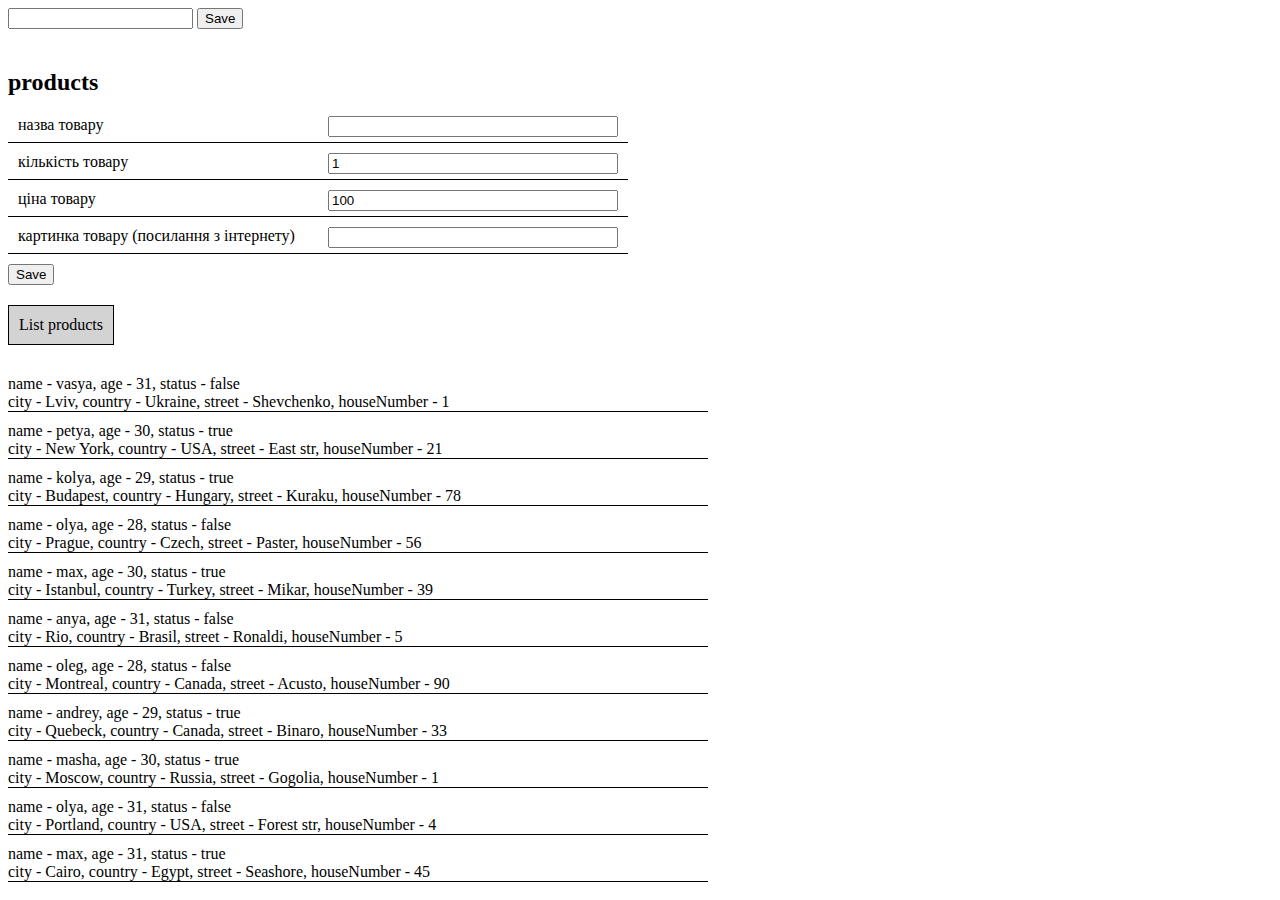
<file: lesson-5/index.html>
<!DOCTYPE html>
<html lang="en">
<head>
    <meta charset="UTF-8">
    <meta http-equiv="X-UA-Compatible" content="IE=edge">
    <meta name="viewport" content="width=device-width, initial-scale=1.0">
    <title>Lesson 5</title>

    <style>
        .title {
            margin-top: 40px;
        }
        #products label {
            display: grid;
            grid-template-columns: repeat(2, 1fr);
            grid-gap: 20px;
            max-width: 600px;
            margin-bottom: 10px;
            padding: 0 10px 5px;
            border-bottom: 1px solid #000;
        }
        a {
            color: #000;
            margin-top: 20px;
            display: inline-block;
            border: 1px solid #000;
            text-decoration: none;
            padding: 10px;
            background-color: lightgray;
        }
        .wrap-users {
            margin-top: 30px;
        }
    </style>
</head>
<body>

    <form id="getName" action="index2.html">
        <input type="text" name="name" >
        <button>Save</button>
    </form>

    <h2 class="title">products</h2>
    <form id="products">
        <label>
            назва товару
            <input type="text" name="name">
        </label>
        <label>
            кількість товару
            <input type="number" step="1" name="quantity" min="1" value="1">
        </label>
        <label>
            ціна товару
            <input type="number" step="1" name="price" min="1" value="100">
        </label>
        <label>
            картинка товару (посилання з інтернету)
            <input type="text" name="src">
        </label>
        <button>Save</button>
    </form>
    <a href='list.html'>List products</a>

    <div class="wrap-users">
        
    </div>
    
    <script src="main.js"></script>
</body>
</html>
</file>
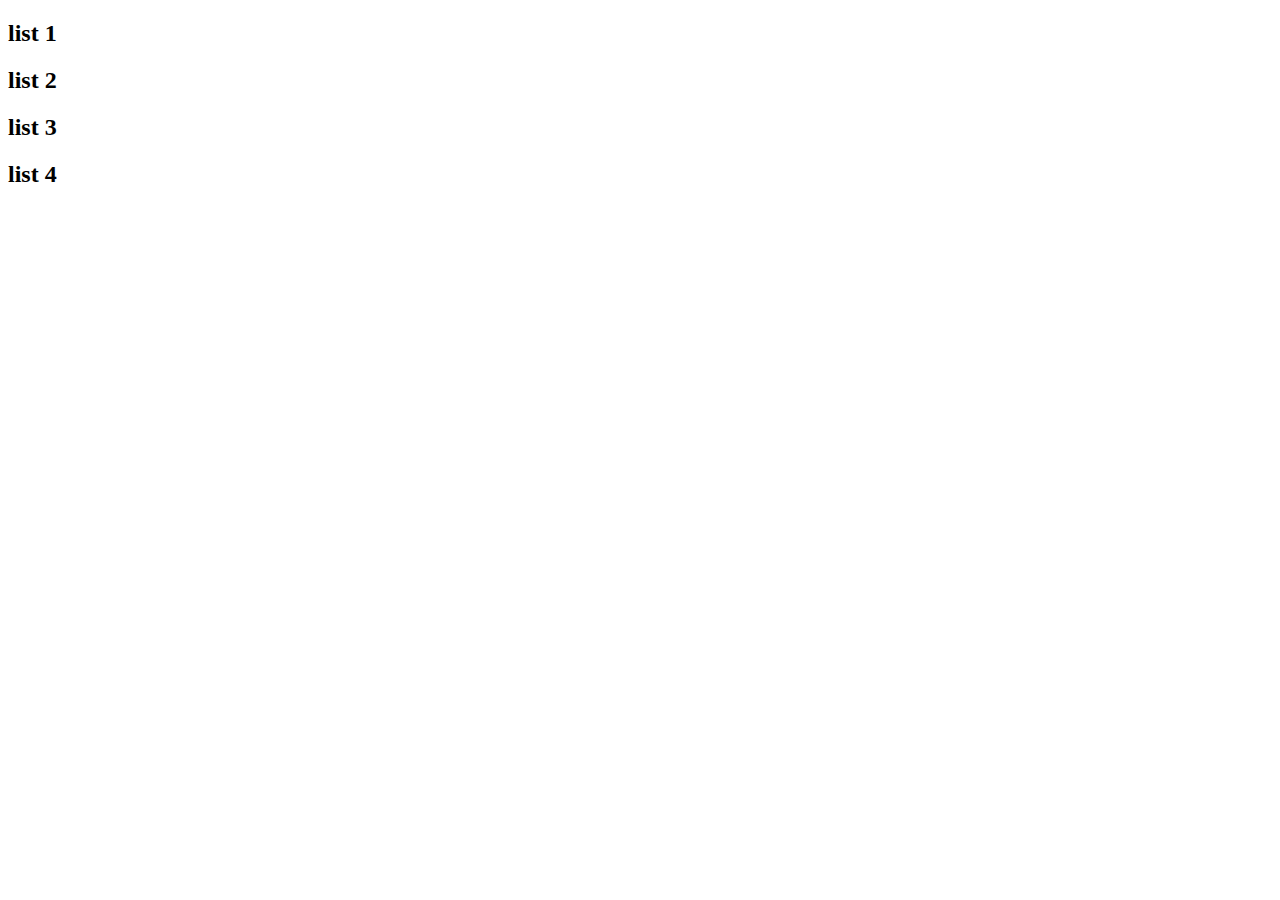
<file: lesson-6/index.html>
<!DOCTYPE html>
<html lang="en">
<head>
    <meta charset="UTF-8">
    <meta http-equiv="X-UA-Compatible" content="IE=edge">
    <meta name="viewport" content="width=device-width, initial-scale=1.0">
    <title>Document</title>
</head>
<body>
    <h2>list 1</h2>
    <ul class="list_1"></ul>

    <h2>list 2</h2>
    <ul class="list_2"></ul>

    <h2>list 3</h2>
    <ul class="list_3"></ul>
    <ul class="list_3-comments"></ul>

    <h2>list 4</h2>
    <ul class="list_4"></ul>
    <ul class="list_4-posts"></ul>
    <ul class="list_4-comments"></ul>

    <script src="main.js"></script>
</body>
</html>
</file>
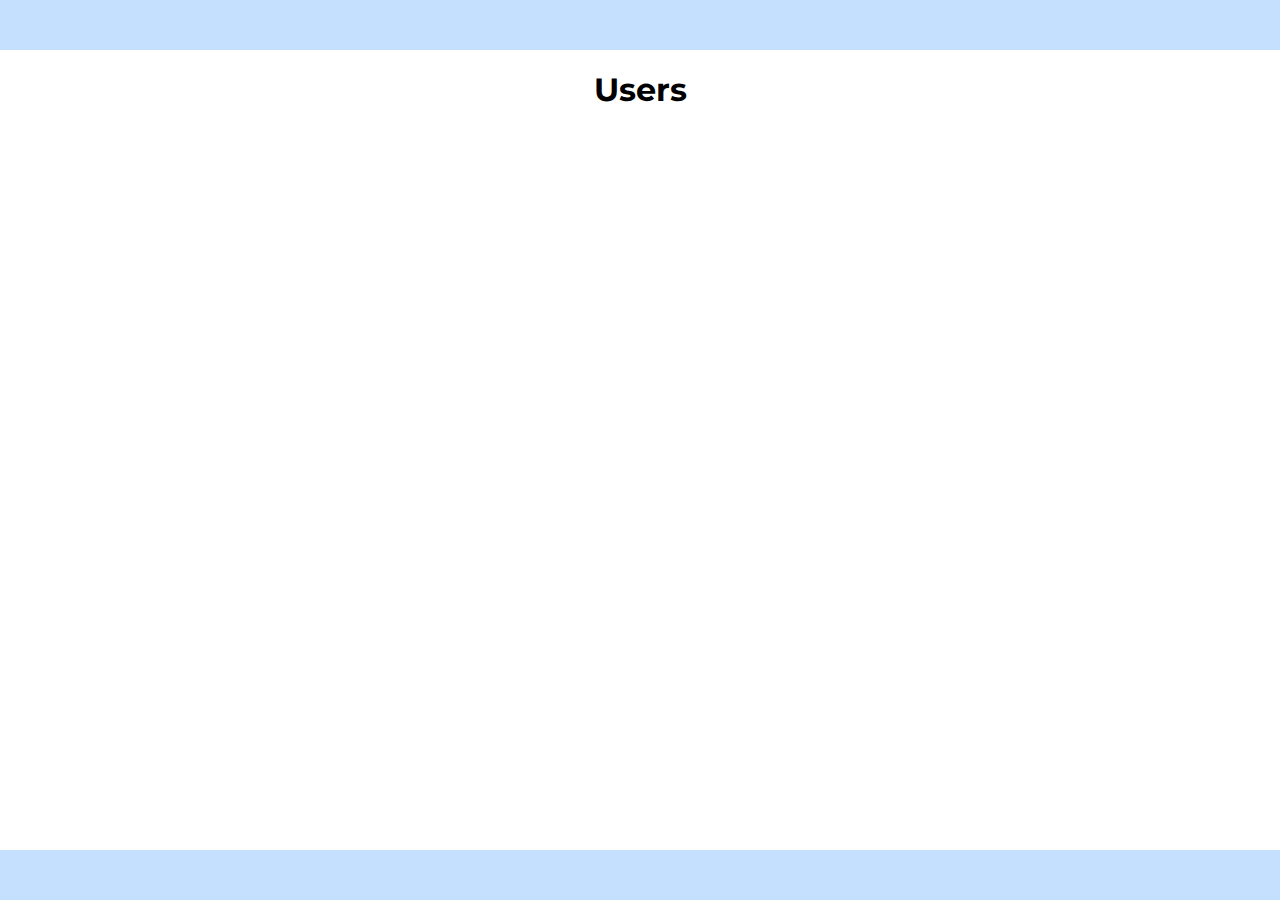
<file: project-js/index.html>
<!DOCTYPE html>
<html lang="en">
<head>
    <meta charset="UTF-8">
    <meta http-equiv="X-UA-Compatible" content="IE=edge">
    <meta name="viewport" content="width=device-width, initial-scale=1.0">
    <link href="https://fonts.googleapis.com/css2?family=Montserrat&display=swap" rel="stylesheet">
    <link rel="stylesheet" href="css/style.css">
    <title>USER</title>
</head>
<body>
    <div class="wrap">
        <div class="content">
            <div class="header-decor"></div>
            <h1 class="title">Users</h1>
            <ul class="users"></ul>
        </div>
        <div class="footer-decor"></div>
    </div>
    
    <script src="js/main.js"></script>
</body>
</html>
</file>
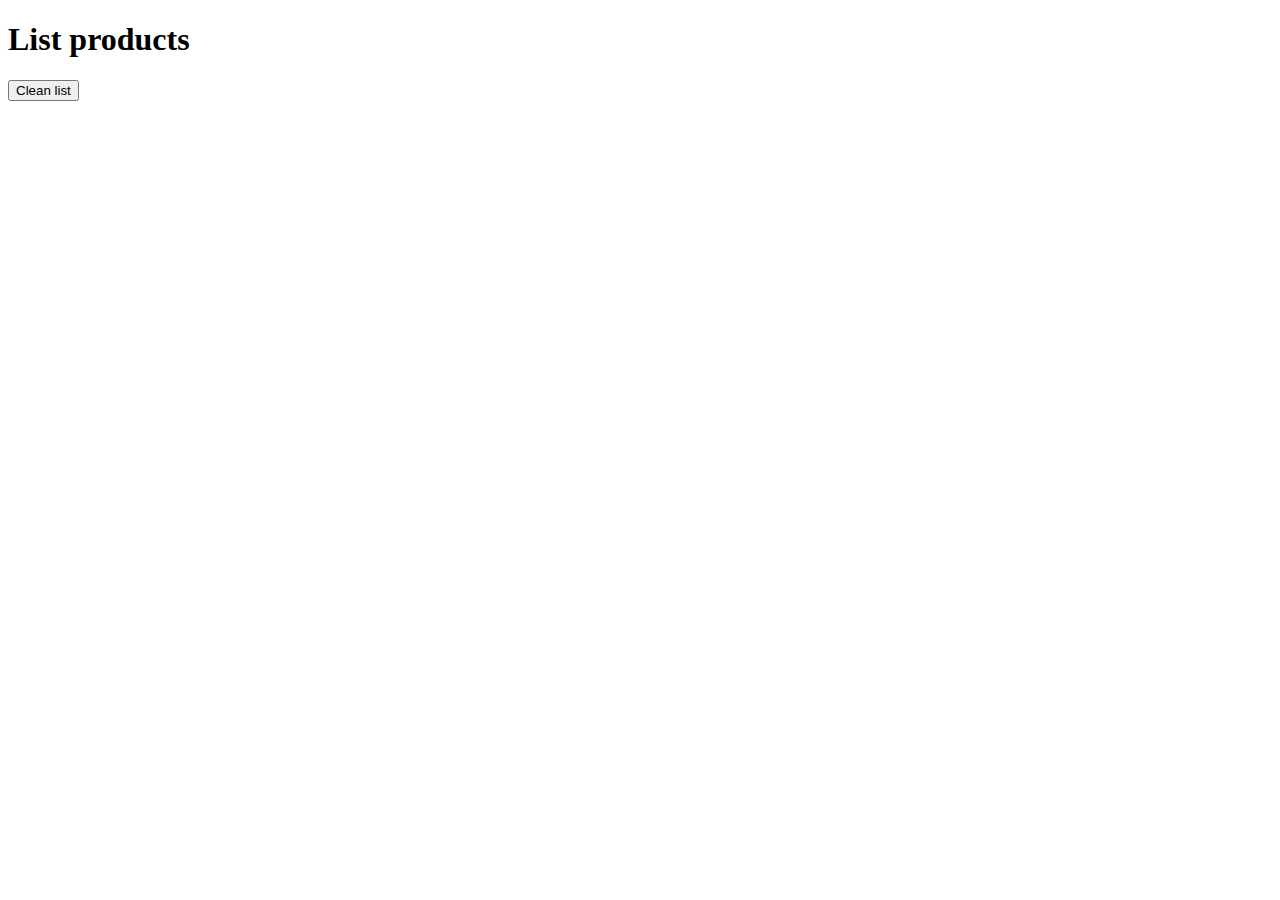
<file: lesson-5/list.html>
<!DOCTYPE html>
<html lang="en">
<head>
    <meta charset="UTF-8">
    <meta http-equiv="X-UA-Compatible" content="IE=edge">
    <meta name="viewport" content="width=device-width, initial-scale=1.0">
    <title>List products</title>
</head>
<body>
    <h1>List products</h1>

    <button class="btn-cleanList">Clean list</button>
    <ul class="list"></ul>

    <script>
        let listHTML = document.querySelector('.list');
        let listJson = JSON.parse(localStorage.getItem('goods'));

        listJson.forEach((product, index) => {
            let li = document.createElement('li');
            li.setAttribute('id', index);
            li.innerHTML = `<button class="btn-remove" onclick="remove(event)">X</button>
                            <h3>Name - ${product.name}</h3>
                            <p>Quantity - ${product.quantity}</p>
                            <p>Price - ${product.price}</p>
                            <img src="${product.src}" alt="">`;
            listHTML.append(li);
        });

        let btnRemove = document.querySelector('.btn-remove');
        function remove() {
            let element = event.target.closest('li');
            let idElement = element.getAttribute('id');

            element.remove();
            listJson.splice(idElement, 1);
            localStorage.setItem('goods', JSON.stringify(listJson));
        }

        let btnCleanList = document.querySelector('.btn-cleanList');
        btnCleanList.addEventListener('click', function () {
            listHTML.innerHTML = ``;
            localStorage.removeItem('goods');
        })
    </script>
</body>
</html>
</file>
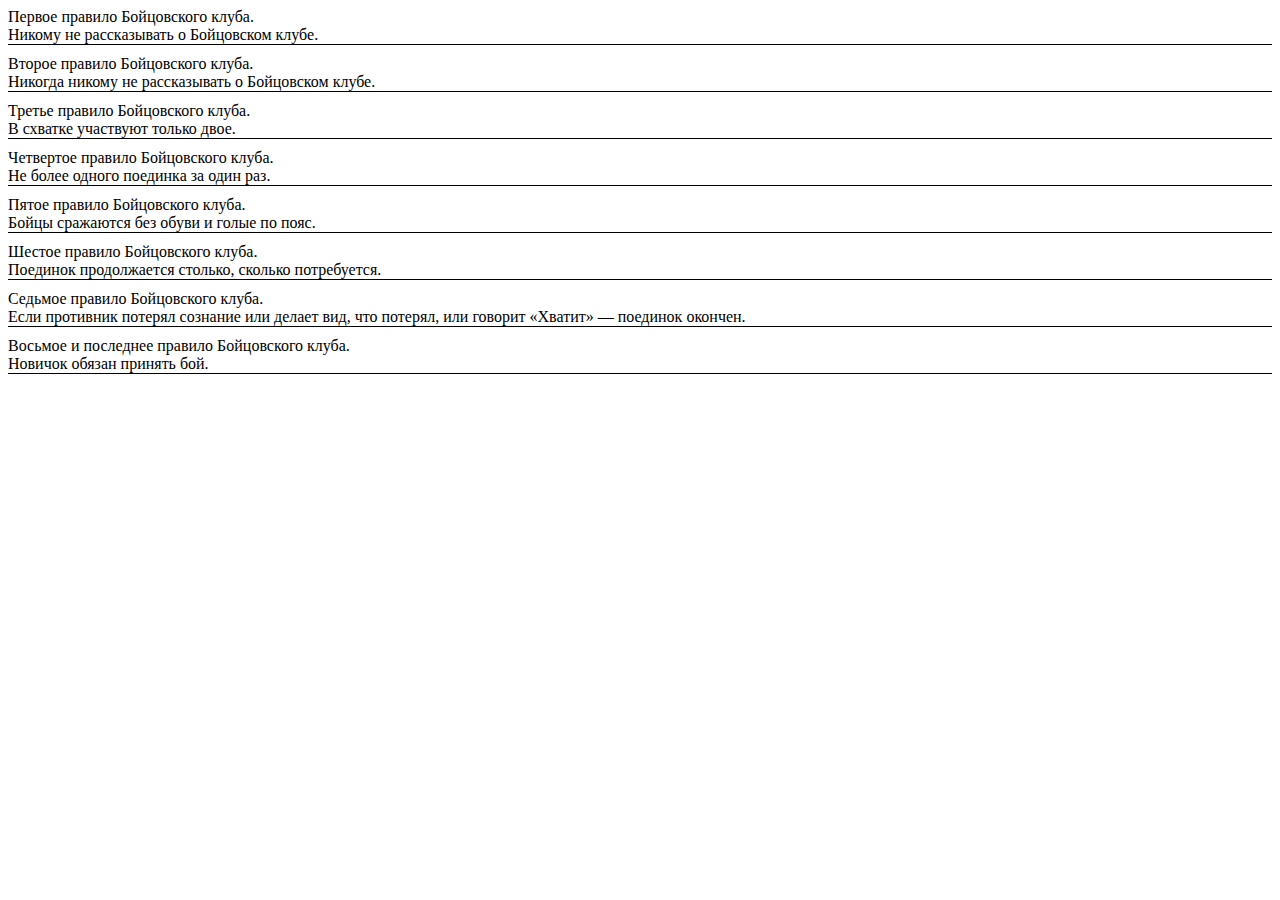
<file: lesson-5/rule.html>
<!DOCTYPE html>
<html lang="en">
<head>
    <meta charset="UTF-8">
    <meta http-equiv="X-UA-Compatible" content="IE=edge">
    <meta name="viewport" content="width=device-width, initial-scale=1.0">
    <title>Document</title>
    <style>
        .wrap > div {
            border-bottom: 1px solid #000;
            margin-bottom: 10px;
        }
    </style>
</head>
<body>
    <div class="wrap"></div>
    
    <script>
        // Є масив котрий характеризує правила.Створити скрипт який ітерує цей масив, та робить з кожне правило в окремому блоці.
        // При цому в блоці, номер правила записати в свій блок, текст правила записати в свій окремий блок.
        // Результатом відпрацювання скріпта повинна бути структура яка міститься в блоці wrap файла rule.html

        let rules = [
                {
                    title: 'Первое правило Бойцовского клуба.',
                    body: 'Никому не рассказывать о Бойцовском клубе.'
                },
                {
                    title: 'Второе правило Бойцовского клуба.',
                    body: 'Никогда никому не рассказывать о Бойцовском клубе.'
                },
                {
                    title: 'Третье правило Бойцовского клуба.',
                    body: 'В схватке участвуют только двое.'
                },
                {
                    title: 'Четвертое правило Бойцовского клуба.',
                    body: 'Не более одного поединка за один раз.'
                },
                {
                    title: 'Пятое правило Бойцовского клуба.',
                    body: 'Бойцы сражаются без обуви и голые по пояс.'
                },
                {
                    title: 'Шестое правило Бойцовского клуба.',
                    body: 'Поединок продолжается столько, сколько потребуется.'
                },
                {
                    title: 'Седьмое правило Бойцовского клуба.',
                    body: 'Если противник потерял сознание или делает вид, что потерял, или говорит «Хватит» — поединок окончен.'
                },
                {
                    title: 'Восьмое и последнее правило Бойцовского клуба.',
                    body: 'Новичок обязан принять бой.'
                },
            ]
        let wrap = document.querySelector('.wrap');

        for (const rule of rules) {
            let div = document.createElement('div');
            div.innerHTML = `<div>
                                ${rule.title}
                            </div>
                            <div>
                                ${rule.body}
                            </div>`;
            wrap.append(div);
        }
        
    </script>
</body>
</html>
</file>
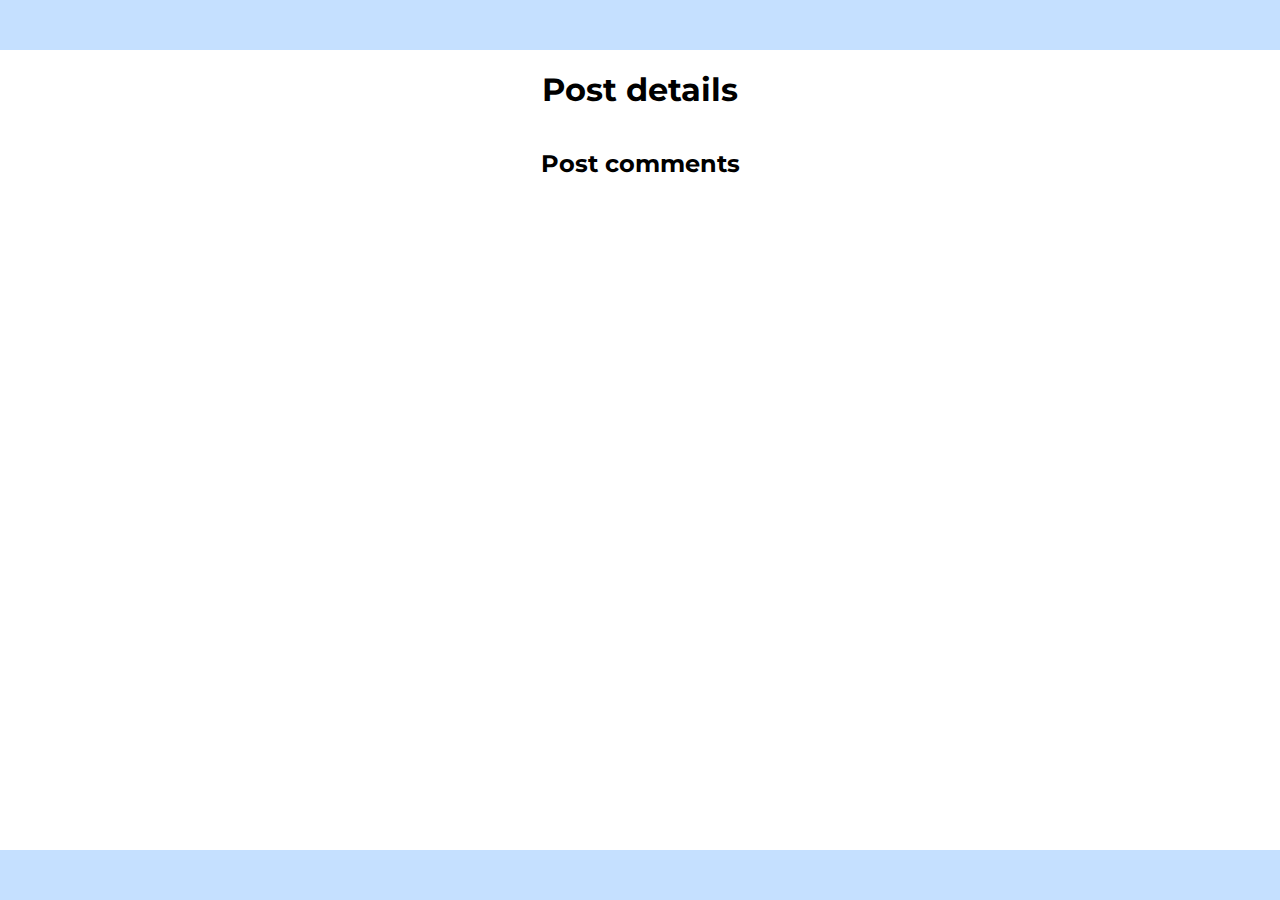
<file: project-js/post-details.html>
<!DOCTYPE html>
<html lang="en">

<head>
    <meta charset="UTF-8">
    <meta http-equiv="X-UA-Compatible" content="IE=edge">
    <meta name="viewport" content="width=device-width, initial-scale=1.0">
    <link href="https://fonts.googleapis.com/css2?family=Montserrat&display=swap" rel="stylesheet">
    <link rel="stylesheet" href="css/style.css">
    <title>POST DETAILS</title>
</head>

<body>
    <div class="wrap">
        <div class="content">
            <div class="header-decor"></div>
            <h1 class="title">Post details</h1>
            <div class="post"></div>
            <h2 class="title">Post comments</h2>
            <ul class="post-comments"></ul>
        </div>
        <div class="footer-decor"></div>
    </div>

    <script src="js/post-d.js"></script>
</body>

</html>
</file>
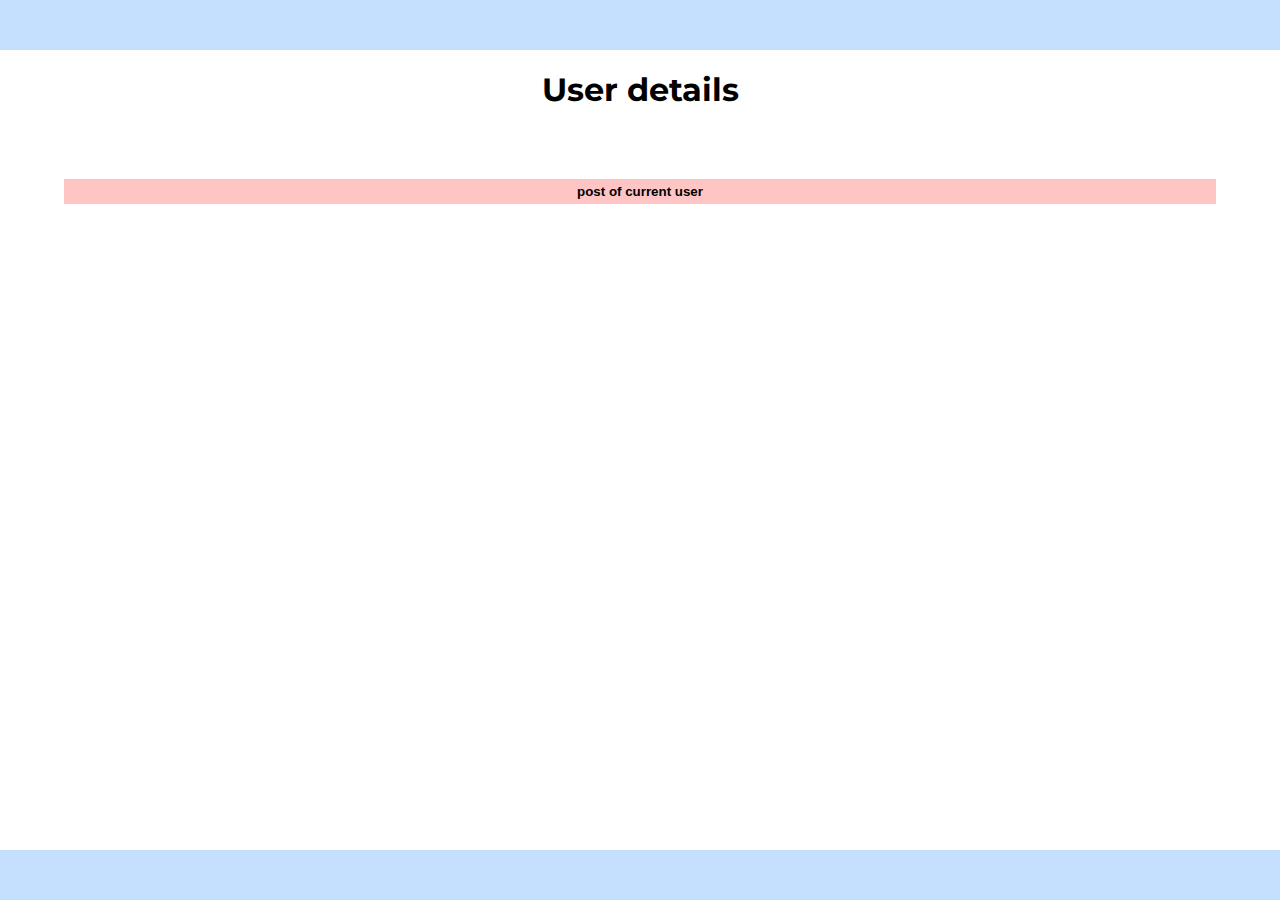
<file: project-js/user-details.html>
<!DOCTYPE html>
<html lang="en">
<head>
    <meta charset="UTF-8">
    <meta http-equiv="X-UA-Compatible" content="IE=edge">
    <meta name="viewport" content="width=device-width, initial-scale=1.0">
    <link href="https://fonts.googleapis.com/css2?family=Montserrat&display=swap" rel="stylesheet">
    <link rel="stylesheet" href="css/style.css">
    <title>USER DETAILS</title>
</head>
<body>
    <div class="wrap">
        <div class="content">
            <div class="header-decor"></div>
            <h1 class="title">User details</h1>
            <div class="user"></div>
            <button class="user-btn">
                post of current user
            </button>
            <ul class="user-posts"></ul>
        </div>
        <div class="footer-decor"></div>
    </div>

    <script src="js/user-d.js"></script>
</body>
</html>
</file>
<file: project-js/css/style.css>
body {
    margin: 0;
    font-family: 'Montserrat', sans-serif;
}
.wrap {
    display: flex;
    flex-direction: column;
    min-height: 100vh;
}
.content {
    padding-bottom: 20px;
}
.footer-decor {
    margin-top: auto;
}
.header-decor,
.footer-decor {
    min-height: 50px;
    background-color: rgb(197, 224, 255);
}
.title {
    text-align: center;
    margin: 20px 0;
    padding: 0 10px;
}
.user,
.users, 
.post {
    list-style: none;
    padding: 0 10px;
    max-width: 800px;
    margin: 0 auto 20px;
}
/*  start users */
.users {
    display: grid;
    grid-template-columns: repeat(2, 1fr);
    grid-gap: 30px;
}
.users li {
    text-align: center;
    border: 1px solid #000;
    padding: 20px;
    font-weight: 700;
}
.users li a {
    margin-top: 15px;
    display: block;
    color: #000;
    text-decoration: none;
    text-transform: uppercase;
    border: 1px solid #000;
    padding: 5px;
    box-shadow: 4px 4px 8px 0px rgba(34, 60, 80, 0.2);
    transition: all .2s;
}
.users li a:hover {
    box-shadow: 4px 4px 8px 0px rgba(0, 0, 0, 0.3);
}
/*  end users */
/*  start user */
.user {
    display: grid;
    grid-template-columns: repeat(2, 120px) 100px 1fr;
    grid-gap: 10px;
}
.user div {
    border-bottom: 1px solid #000;
    text-align: right;
    padding: 0 10px;
}
div.user__1 {
    font-weight: 700;
    text-align: left;
    grid-column: 1/4;
}
.user__1.main {
    grid-column: 1/5;
}
div.user__2 {
    font-weight: 700;
    text-align: left;
    grid-column: 2/4;
}
.user__2.main {
    grid-column: 2/5;
}
div.user__3 {
    font-weight: 700;
    text-align: left;
    grid-column: 3/4;
}
.user-btn {
    color: #000;
    width: 90%;
    display: block;
    margin: 50px auto 20px;
    text-decoration: none;
    text-align: center;
    background-color: rgb(255 197 197);
    font-weight: 700;
    padding: 5px;
    transition: all .3s;
    outline: none;
    border: none;
    cursor: pointer;
}
.user-btn:hover {
    background-color: rgb(204 255 197);
}
/*  end user */
/*  start user posts */
.user-posts {
    display: grid;
    grid-template-columns: repeat(5, 1fr);
    grid-gap: 10px;
    list-style: none;
    padding: 0 10px;
    max-width: 90%;
    margin: 0 auto 20px;
}
.user-posts li {
    text-transform: capitalize;
    text-align: center;
    font-size: 14px;
    font-weight: 700;
    padding: 5px;
    border: 1px solid #000;
    display: flex;
    flex-direction: column;
    gap: 15px;
}
.user-posts li a {
    display: block;
    color: #000;
    padding: 7px;
    text-decoration: none;
    margin: auto 5px 5px;
    font-weight: 400;
    background-color: rgb(197, 224, 255);
    transition: all .3s;
}
.user-posts li a:hover {
    background-color: rgb(255 197 197);
}
/*  end user posts */
/* start post */
.post {
    display: grid;
    grid-template-columns: 100px 1fr;
    grid-gap: 10px;
}
.post div {
    border-bottom: 1px solid #000;
    text-align: right;
    display: flex;
    flex-direction: column;
    justify-content: flex-end;
    padding: 0 10px;
}
div.post-l {
    text-align: left;
    font-weight: 700;
}
/* end post */
/* start post comments */
.post-comments {
    display: grid;
    grid-template-columns: repeat(4, 1fr);
    grid-gap: 10px;
    list-style: none;
    padding: 0 10px;
    max-width: 90%;
    margin: 0 auto 20px;
}
.post-comments li {
    text-align: right;
    padding: 10px 5px;
    display: grid;
    grid-template-columns: 80px 1fr;
    grid-gap: 10px;
    background-color: rgb(197, 224, 255);
}
.post-comments li div {
    border-bottom: 1px solid #000;
    padding: 0 10px;
}
.comment-fw {
    text-align: left;
    font-weight: 700;
    display: flex;
    flex-direction: column;
    justify-content: flex-end;
}
/* end post comments */
</file>
